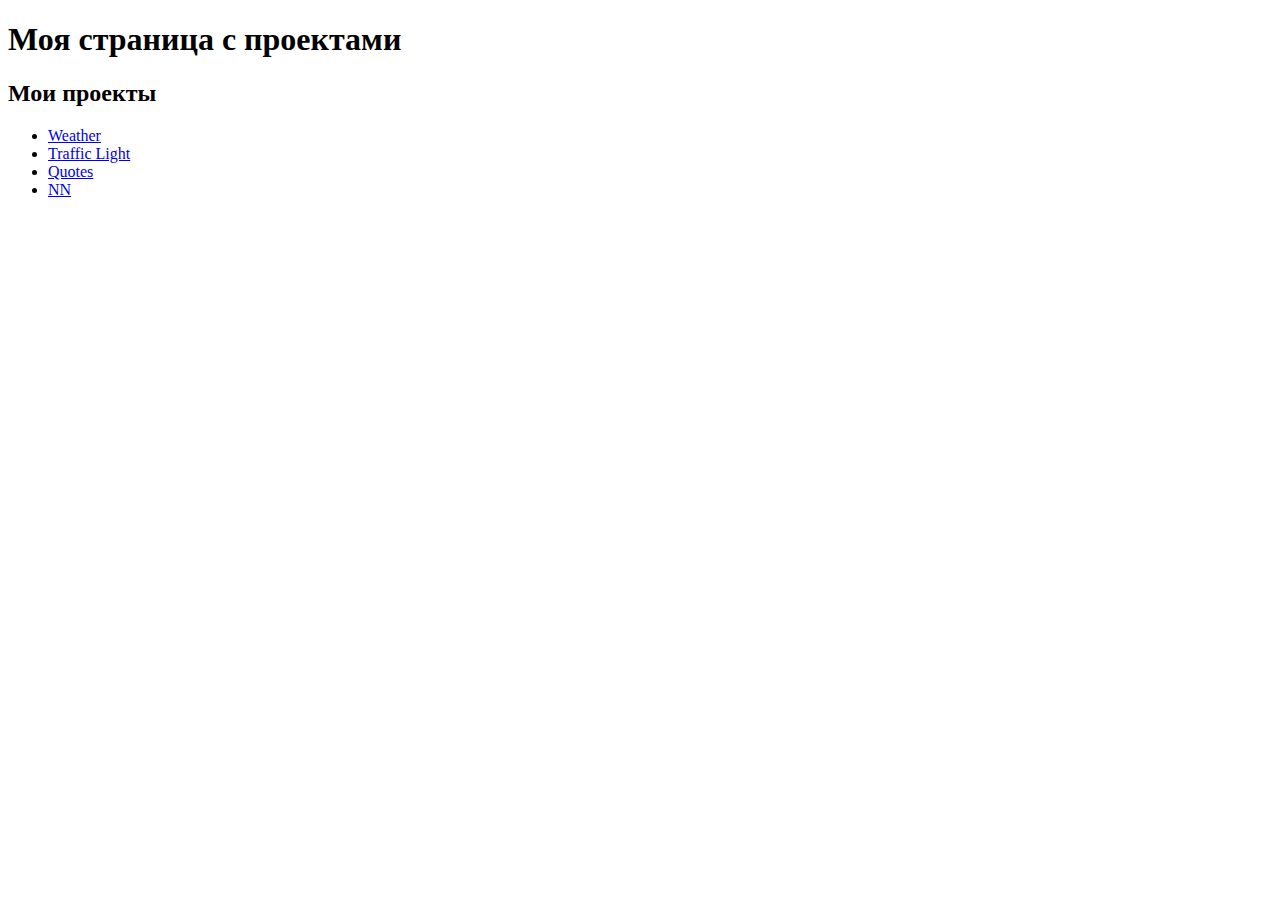
<file: index.html>
<!DOCTYPE html>
<html lang="en">
<head>
    <meta charset="UTF-8">
    <meta name="viewport" content="width=device-width, initial-scale=1.0">
    <title>Портфолио Нияза Сафина</title>
    
</head>
<body>
    <h1>Моя страница с проектами</h1>

    <h2>Мои проекты</h2>
    <ul>
        <li><a href="weather.html">Weather</a></li>
        <li><a href="trafficlight.html">Traffic Light</a></li>
        <li><a href="quotes.html">Quotes</a></li>
        <li><a href="nn.html">NN</a></li>
    </ul>
</body>
</html>
</file>
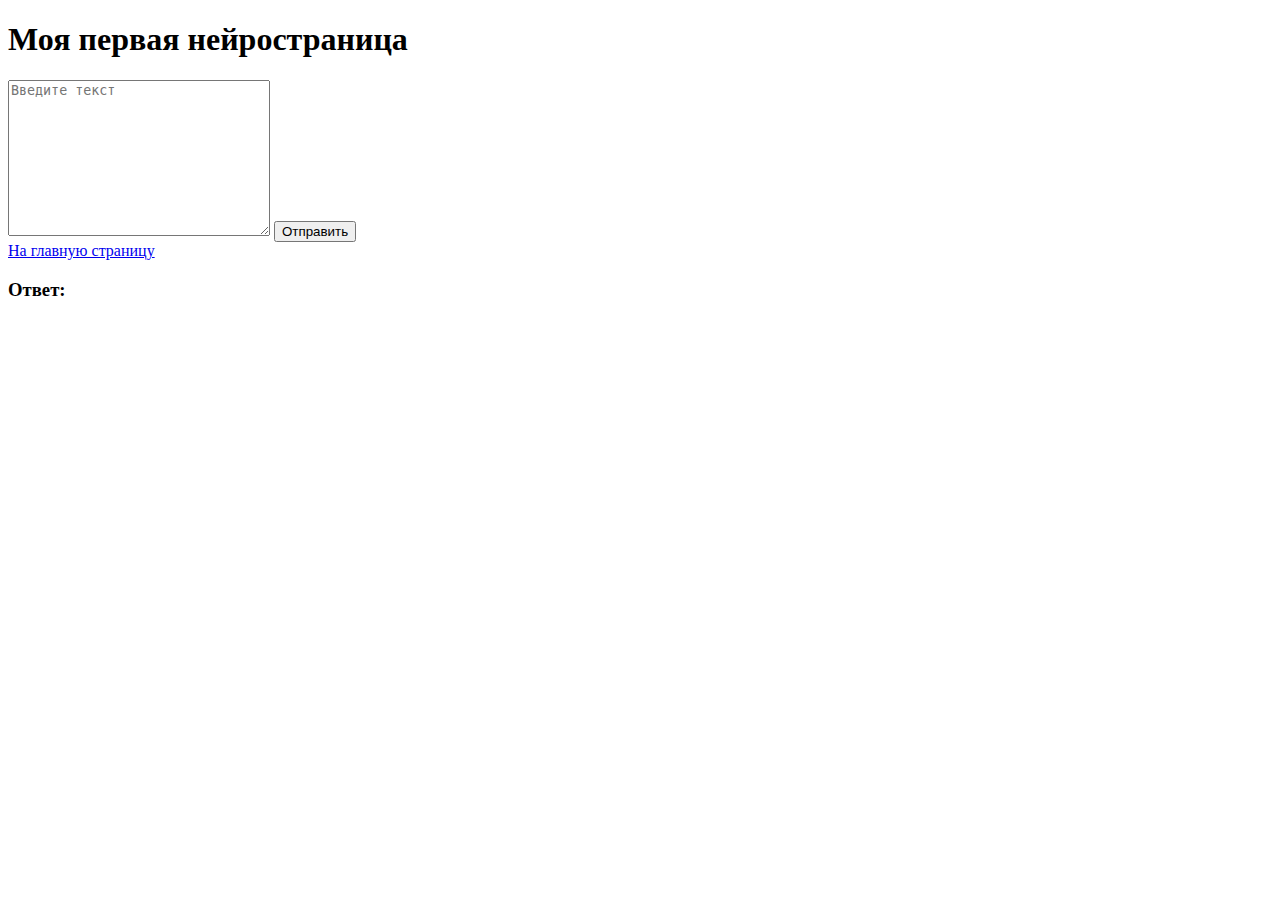
<file: nn.html>
<!DOCTYPE html>
<html lang="en">
<head>
    <meta charset="UTF-8">
    <meta name="viewport" content="width=device-width, initial-scale=1.0">
    <title>Моя первая нейространица</title>
    
</head>
<body>

    <h1>Моя первая нейространица</h1>

    <textarea name="" id="userInput" cols="30" rows="10" placeholder="Введите текст"></textarea>

    <button id="sendBtn" onclick="sendRequest()">Отправить</button>
	<br>
    <a href="index.html">На главную страницу</a>

    <h3>Ответ:</h3>
    <pre id="output"></pre>

    <script src="static/js/nn.js"></script>

</body>
</html>
</file>
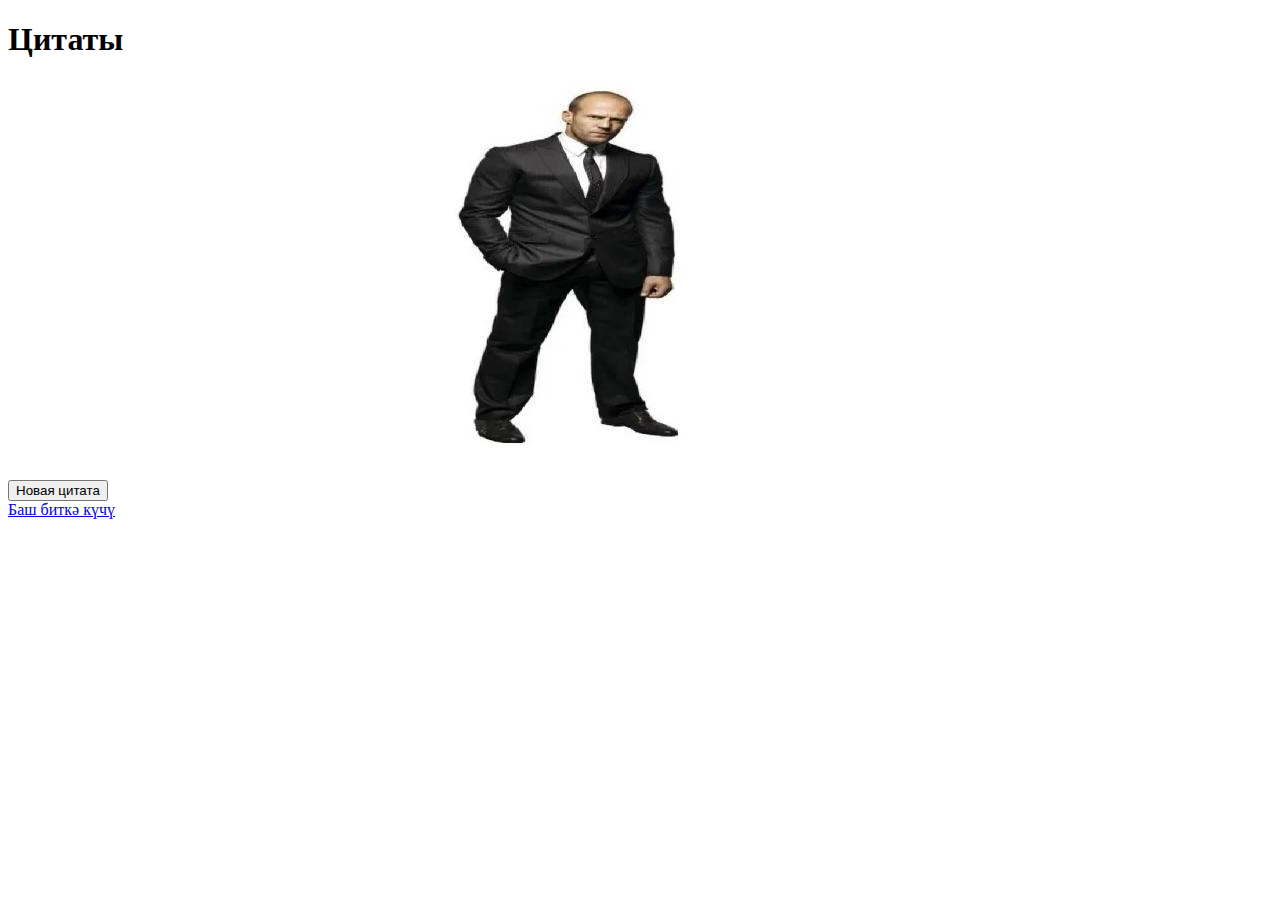
<file: quotes.html>
<!DOCTYPE html>
<html lang="en">
<head>
    <meta charset="UTF-8">
    <meta name="viewport" content="width=device-width, initial-scale=1.0">
    <title>Цитаты</title>
    <script src="static/js/quotes.js"></script>
</head>
<body>
    <h1>Цитаты</h1>

    <img id="quotePic" src="static/img/stat.jpg" alt="" srcset="">
    <i><p id="quoteText"></p></i>
    <button id="quoteButton" onclick="quote()">Новая цитата</button>
	<br>
    <a href="index.html">Баш биткә күчү</a>
</body>
</html>
</file>
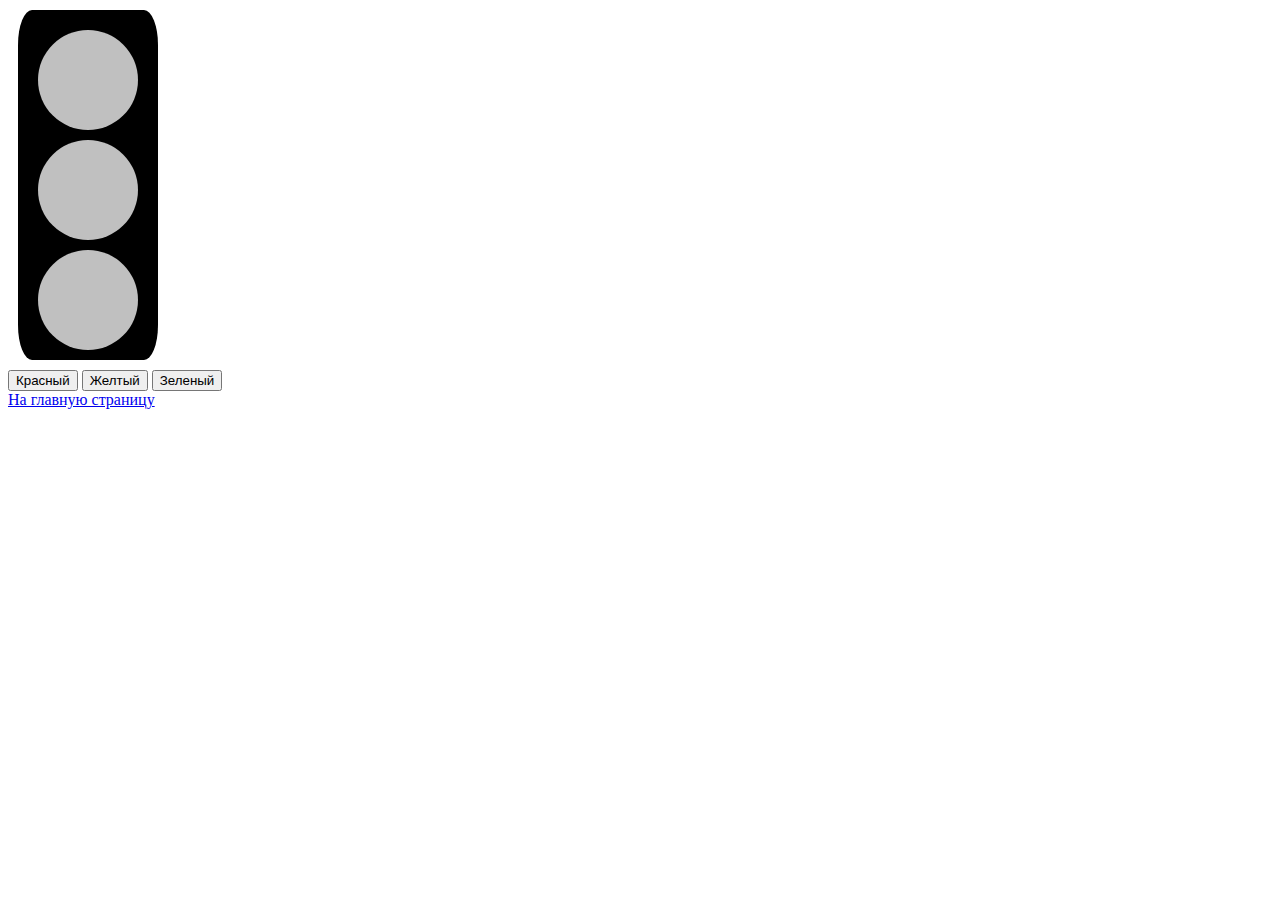
<file: trafficlight.html>
<!DOCTYPE html>
<html lang="en">
<head>
    <meta charset="UTF-8">
    <meta name="viewport" content="width=device-width, initial-scale=1.0">
    <title>Светофор</title>
    <link rel="stylesheet" href="style.css">
    <script src="static/js/trafficlight.js"></script>
    
</head>
<body>
    <div id="trafficLight">
        <div class="circle" id="tlRed"></div>
        <div class="circle" id="tlYellow"></div>
        <div class="circle" id="tlGreen"></div>
    </div>

    <button onclick="turnOn('Red')">Красный</button>
    <button onclick="turnOn('Yellow')">Желтый</button>
    <button onclick="turnOn('Green')">Зеленый</button>
	<br>
    <a href="index.html">На главную страницу</a>
</body>
</html>
</file>
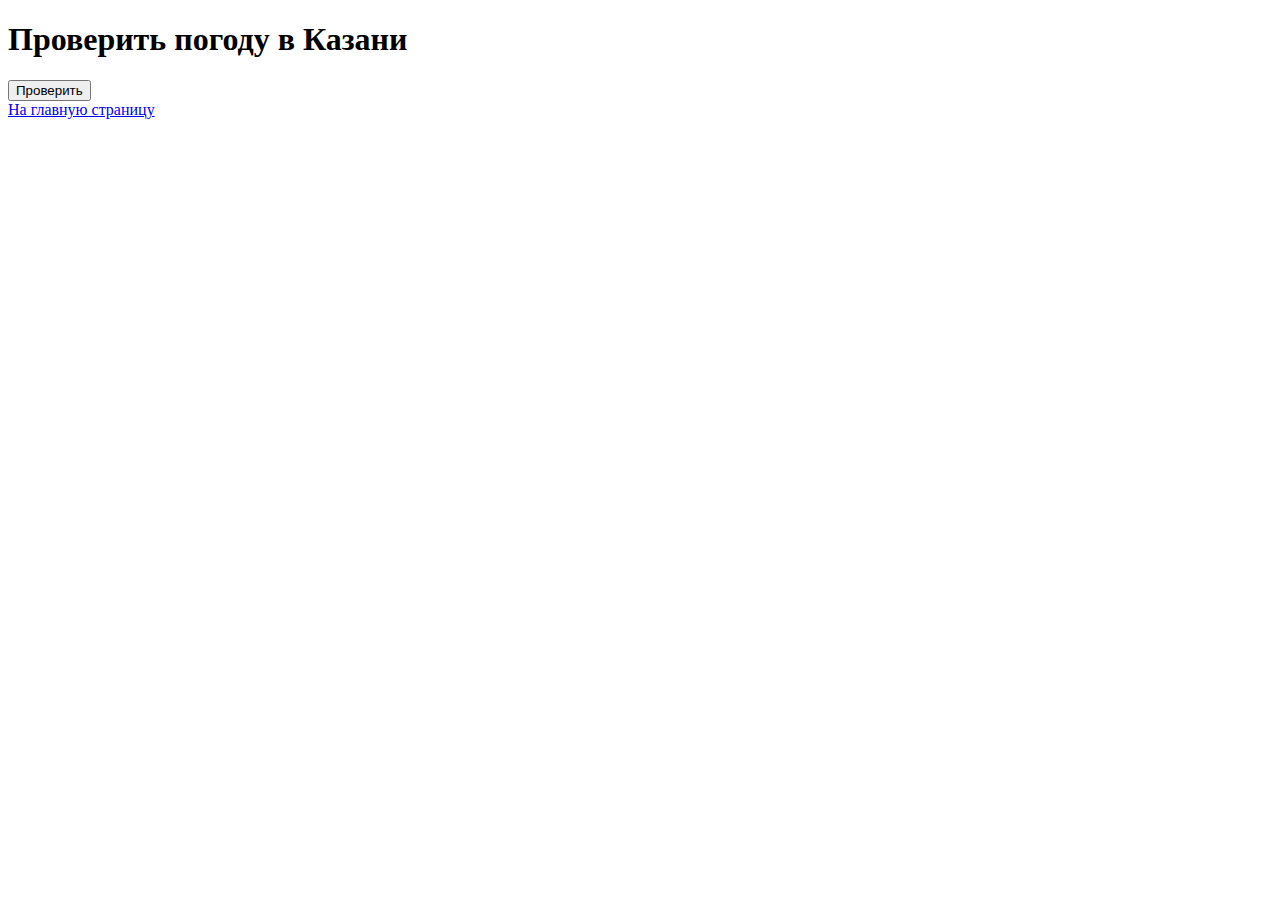
<file: weather.html>
<!DOCTYPE html>
<html lang="en">
<head>
    <meta charset="UTF-8">
    <meta name="viewport" content="width=device-width, initial-scale=1.0">
    <title>Document</title>
    <script src="static/js/weather.js"></script>
</head>
<body>
    <h1>Проверить погоду в Казани</h1>
    <button onclick="checkWeather()">Проверить</button>
	<br>
    <a href="index.html">На главную страницу</a>

    <h3 id="resultTemp"></h3>
    
</body>
</html>
</file>
<file: style.css>
.circle {
    width: 100px;
    height: 100px;
    margin: 10px auto;
    border-radius: 50%;
    background-color: silver;
}

#trafficLight {
    width: 120px;
    height: 330px;
    padding: 10px;
    margin: 10px;
    border-radius: 10%;
    background-color: black;
}
</file>
